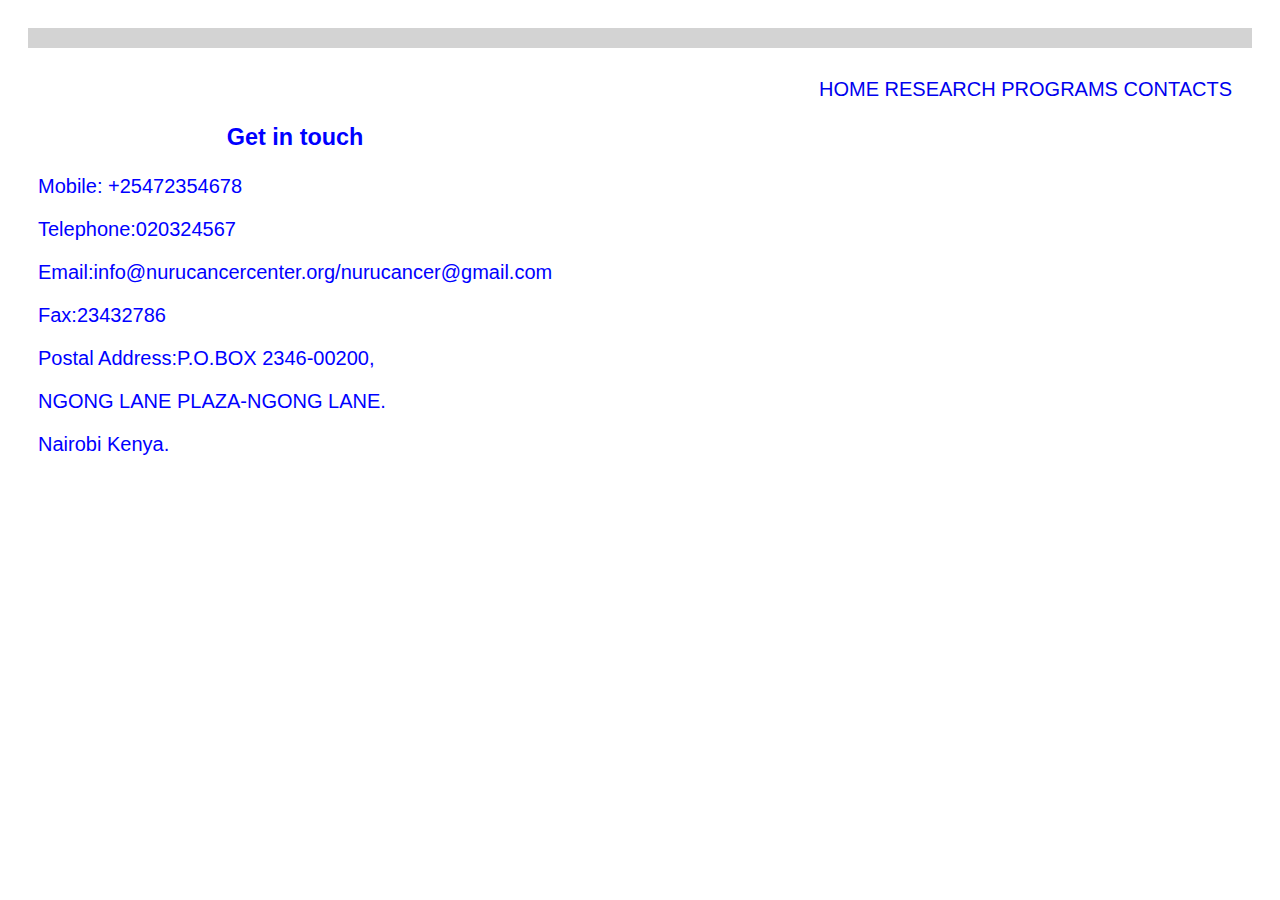
<file: contacts.html>
<!DOCTYPE html>
<html>
    <link rel="stylesheet" type="text/css" href="styles.css">
    <nav id="mainav" class="content">

<body>
            <ul>
                      <a href="index.html">HOME</a>
                      <a href="research.html">RESEARCH</a>
                      <a href="programs.html">PROGRAMS</a>
                      <a href="contacts.html">CONTACTS</a>
                      
                    </ul>
          
              </nav>
              <br>
              
              
    <Footer>
        <div id="contacts">
          <h3>Get in touch</h3>
          <p>Mobile: +25472354678</p>
          
          <p>Telephone:020324567</p>
         
         <p> Email:info@nurucancercenter.org/nurucancer@gmail.com</p>
        
       <p> Fax:23432786</p>
       
       <p> Postal Address:P.O.BOX 2346-00200,</p>
       <p>NGONG LANE PLAZA-NGONG LANE. </p>
      
        <p>Nairobi Kenya.</p>
        
        </div>
        
  
      </footer>
      <div id="map">

          <iframe src="https://www.google.com/maps/embed?pb=!1m14!1m8!1m3!1d15955.16244016024!2d36.7846067!3d-1.3004862!3m2!1i1024!2i768!4f13.1!3m3!1m2!1s0x0%3A0x940b62a3c8efde4c!2sMoringa%20School!5e0!3m2!1sen!2ske!4v1566906509377!5m2!1sen!2ske" width="600" height="450" frameborder="0" style="border:0;" allowfullscreen=""></iframe>
      </div>
      </body>
</file>
<file: styles.css>
#ph{
  width: 50%;

}
#mri{
  width:100%;
  height:100%;
}

#one>div, #two>div {
  width:500px;
  
}
table,th,td{
  border-collapse:collapse;
border:3px solid blueviolet;
width:50%;
padding:12 px;
margin:05 px;
margin-left:auto;
margin-right:auto;
}
footer{
background-color:whitesmoke;
  text-decoration-style: solid;
  text-shadow:12px 12px marooon;
  text-align:center;
  color:blue;
  width:100%;
}
#contacts{
border: 5px;
text-align: justify;
padding: 10px;
margin-top:20px;
float: left;

}
.images{
  display:flex;
  flex-direction:row;                                                                                                                                                                                                                                                                                                                                                                                                                                                                                                                                                                                                                                                                                                                                                                                                                                                                                                                                                                                                                                                                                                                                                                                                                                                                                                                                                                                                                                                                                                                                                                                                                                                                                                                                                                                                                                                                                                                                                                                                                                                                                                                                                                                                                                                                                                                                                                                                                                                                                                                                                                                                                                                                                                                                                                                                                                                                                                                                                                                                                                                                                                                                                                                                                                                                                                                                                                                                                        
  left: 200px;
  margin-top:12px;
}
h3{
  text-align: center;
  color:blue;
}
#home>ul>li{
  text-align:center;
}
.images>#one,#three,#camp{
  justify-content:space-between;
  padding:15px;
}
#stats{
  margin-top:-300px;
}

nav>ul>li{
list-style:none;
display:inline;
padding:12px;
}
nav>ul{
text-align:right;
padding:20px;
float:right;
}
.vid{
  margin-top:-400px;
}
a{
text-decoration:none;
}
h2{
text-align:center;
  color:blue;
  font-size:300%;
}
#mainav{
background-color:lightgray;
padding-top: 10px;
padding-left: 10px;
padding-bottom:10px;
/*left:0;*/
/*right:0;*/
}
img{
width:100%;
 height:50%
} 
a:hover{
  color:black;
  background:rgba(225,0,0.89,233 120);
  background-shadow:20px;
  text-decoration-style:solid;
  background-color: aqua;
}

body{
  padding: 20px;
  font-family: Roboto, sans-serif;
  font-size: 20px;
}
.section{
  text-align: center;
  font-size:50px;
  color:blue;
}
#slogan{
  color:green;
  font-size:30px;
}
.breast,.cervical,.postrate,.colorectal{
width: 30%;
border:01px solid grey;
box-shadow:2px 2px 10px grey;
position:right;
height:30%;
padding:10px;
margin:10px;
overflow:scroll;
background-image:url("https://cdn.shopify.com/s/files/1/2406/9143/products/3m-littmann-classic-ii-infant-stethoscope-2125-raspberry_400x400.jpg?v=1548190962");
background-repeat:no-repeat;
}
.con{
display: flex;
/*clear:left;*/
flex-direction:row;
flex-wrap:wrap;

}
.som{
height:04%;
color:black;
width:03%;
display:inline;
display:flex;
flex-direction:row;
text-align:center;
padding:22px;
left:100px;
}

*{scroll-behavior:smooth;
}
#pie{
  width:50%;
  height:40%;

}
#pp{
  display:flex;
  flex-wrap:wrap;
  flex-direction: row;
}
</file>
